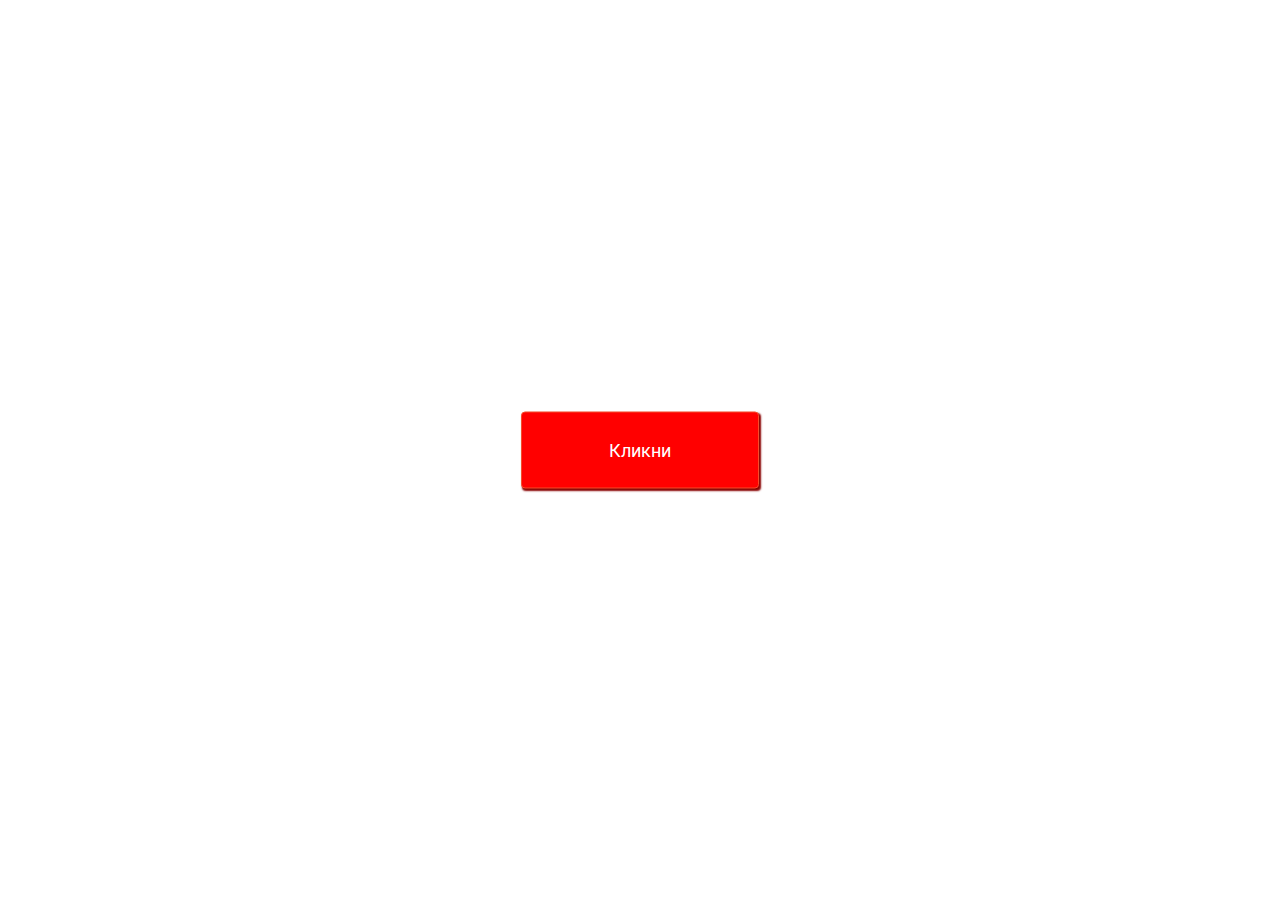
<file: index.html>
<!doctype html>
<html lang="ru">
    <head>
        <!-- Required meta tags -->
        <meta charset="utf-8">
        <meta name="viewport" content="width=device-width, initial-scale=1">

        <!-- Bootstrap CSS -->
        <link rel="stylesheet" href="https://maxcdn.bootstrapcdn.com/bootstrap/4.0.0/css/bootstrap.min.css" integrity="sha384-Gn5384xqQ1aoWXA+058RXPxPg6fy4IWvTNh0E263XmFcJlSAwiGgFAW/dAiS6JXm" crossorigin="anonymous">
        <link rel="stylesheet" href="css/style.css">
        <link href="https://fonts.googleapis.com/css?family=Nunito:400,600,700,800|Roboto:400,500,700" rel="stylesheet">
        <link type="text/css" href="css/fontawesome/css/all.css" rel="stylesheet">

        <!-- Optional JavaScript -->
        <!-- jQuery first, then Popper.js, then Bootstrap JS -->
        <script src="https://code.jquery.com/jquery-3.2.1.slim.min.js" integrity="sha384-KJ3o2DKtIkvYIK3UENzmM7KCkRr/rE9/Qpg6aAZGJwFDMVNA/GpGFF93hXpG5KkN" crossorigin="anonymous"></script>
        <script src="https://cdnjs.cloudflare.com/ajax/libs/popper.js/1.12.9/umd/popper.min.js" integrity="sha384-ApNbgh9B+Y1QKtv3Rn7W3mgPxhU9K/ScQsAP7hUibX39j7fakFPskvXusvfa0b4Q" crossorigin="anonymous"></script>
        <script src="https://maxcdn.bootstrapcdn.com/bootstrap/4.0.0/js/bootstrap.min.js" integrity="sha384-JZR6Spejh4U02d8jOt6vLEHfe/JQGiRRSQQxSfFWpi1MquVdAyjUar5+76PVCmYl" crossorigin="anonymous"></script>
        <link rel="preconnect" href="https://fonts.googleapis.com">
        <link rel="preconnect" href="https://fonts.gstatic.com" crossorigin>
        <link href="https://fonts.googleapis.com/css2?family=Open+Sans:wght@700&display=swap" rel="stylesheet">
    </head>
    <body>


        <main class="main">
            <div class="content">
                <div class="btn btn-danger btn-p form-action" id="form-btn" data-toggle="modal" data-target="#exampleModal">Кликни</div>
            </div>
        </main>

        <div class="modal fade bd-example-modal-lg" id="exampleModal" tabindex="-1" role="dialog" aria-labelledby="exampleModalLabel" aria-hidden="true">
            <div class="modal-dialog modal-lg" role="document">
                <div class="modal-content">
                    <div class="modal-header nboerder">
                        <div class="row">
                            <div class="col-lg-7">
                                <h3>Получите набор файлов для руководителя:</h3>
                            </div>
                        </div>

                        <button type="button" class="close" data-dismiss="modal" aria-label="Close">
                            <i class="fal fa-times"></i>
                        </button>
                    </div>

                    <div class="modal-body">
                        <div class="row">
                            <div class="col-lg-6">
                                <div class="icons-box">
                                    <span class="img-form img-format-1"></span>
                                    <span class="img-form img-format-2"></span>
                                    <span class="img-form img-format-3"></span>
                                    <span class="img-form img-format-4"></span>
                                    <span class="img-form img-format-5"></span>
                                    <span class="img-form img-format-6"></span>
                                    <span class="img-form img-format-7"></span>
                                </div>
                                <div>
                                    <img class="image-form" src="images/icons/form-image.png">
                                </div>
                            </div>
                            <div class="col-lg-6 mb-3">
                                <form action="index.php" method="post">
                                    <div class="form-group">
                                        <label for="email">Введите Email для получения файлов:</label>
                                        <input type="text" name="email" class="form-control" id="email" placeholder="E-mail">
                                    </div>
                                    <div class="form-group">
                                        <label for="phone">Введите телефон для подтверждения доступа:</label>
                                        <input type="tel" name="phone" class="form-control" id="phone" placeholder="+7 (000) 000-00-00">
                                    </div>

                                    <button type="submit" class="btn btn-success btn-block btn-g mb-2" onclick="loading()">Скачать файлы <span class="text-right btn-down"><img class="img_hand" src="images/icons/hand.png"></span></button>

                                    <div class="text-center size-text">
                                        <span>PDF 4,7 MB</span>
                                        <span>DOC 0,8 MB</span>
                                        <span>XLS 1,2 MB</span>
                                    </div>
                                </form>
                            </div>
                        </div>
                    </div>
                </div>
            </div>
        </div>
    </body>
</html>
</file>
<file: css/style.css>
html, body {
    padding: 0;
    margin: 0;
    width: 100%;
    min-height: 100%;
    justify-content: center;
}
.main {
    width: 100%;
    height: auto;
}
.content {
    text-align: center;
    position: absolute;
    top: 50%;
    left: 50%;
    transform: translate(-50%, -50%);
}
.btn {
    background-color: #ff0000;
    color: #fff;
    font-size: 18px;
    border: 1px solid #F64C2B;
    border-radius: 4px;
    box-shadow: 0 0 0 60px rgba(0,0,0,0) inset, .1em .1em .1em #800;
}
.btn-p {
    padding: 24px 87px;
}
.btn-g {
    background: linear-gradient(#00D86B, #00C868);
    border: 1px solid green;
    border-radius: 4px;
    box-shadow: none;
}
.modal-header .close {
    padding: 0;
    margin: 0 0 0 0;
    width: 32px;
    height: 32px;
    color: #FC2122;
}

.close i {
    font-size: 28px;
}
.nboerder {
    border: none !important;
}
h3 {
    font-family: 'Open Sans', sans-serif;
}
.img_hand {
    width: 7%;
    margin-left: 5%;
}
.img-form {
    display: inline-block;
    margin-right: 5px;
    background: url(../images/icons/icons.png);
    width: 37px;
    height: 43px;
}

.img-format-1 {
    background-position-x: 0;
}

.img-format-2 {
    background-position-x: -49px;
}
.img-format-3 {
    background-position-x: -96px;
}
.img-format-4 {
    background-position-x: -96px;
}
.img-format-5 {
    background-position-x: -96px;
}
.img-format-6 {
    background-position-x: -96px;
}
.img-format-7 {
    background-position-x: -96px;
}

.image-form {
    width: 100%;
    height: 90%;
}
.size-text span {
    color: #B4B4B4;
    font-size: 12px;
}
</file>
